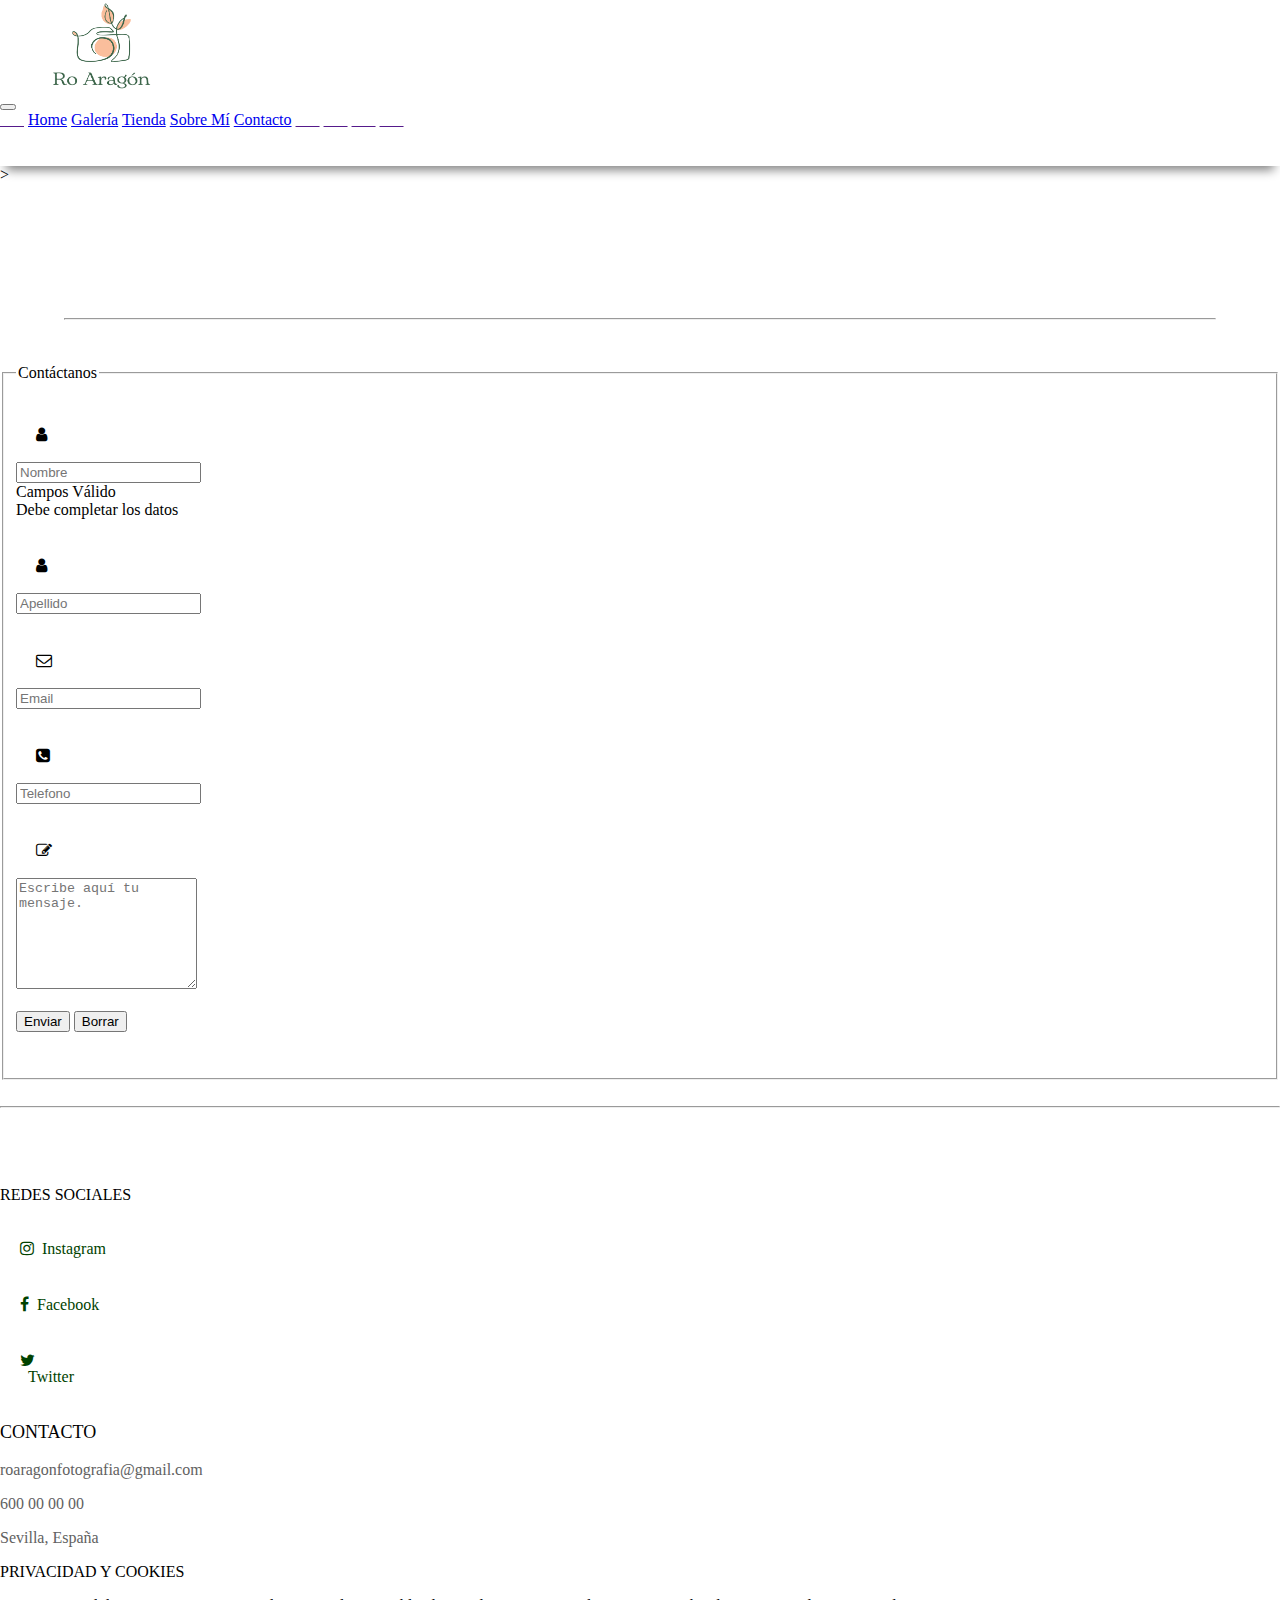
<file: pages/contacto.html>
<!doctype html>
<html lang="en">

<head>
    <title>Ro Aragón Web</title>
    <!-- Required meta tags -->
    <meta charset="utf-8">
    <meta name="viewport" content="width=device-width, initial-scale=1, shrink-to-fit=no">
    <link rel="stylesheet" href="../style.css">
    <!-- Bootstrap CSS v5.0.2 -->
    <link rel="stylesheet" href="https://cdn.jsdelivr.net/npm/bootstrap@5.0.2/dist/css/bootstrap.min.css" integrity="sha384-EVSTQN3/azprG1Anm3QDgpJLIm9Nao0Yz1ztcQTwFspd3yD65VohhpuuCOmLASjC" crossorigin="anonymous">
    <link rel="stylesheet" href="https://cdnjs.cloudflare.com/ajax/libs/font-awesome/4.7.0/css/font-awesome.min.css">
    <script src="../scripts/usuarios.js"></script>
    <script src="../scripts/validaFormulario.js"></script>

</head>

<body>

    <!-- Bootstrap JavaScript Libraries -->
    <script src="https://cdn.jsdelivr.net/npm/@popperjs/core@2.9.2/dist/umd/popper.min.js" integrity="sha384-IQsoLXl5PILFhosVNubq5LC7Qb9DXgDA9i+tQ8Zj3iwWAwPtgFTxbJ8NT4GN1R8p" crossorigin="anonymous"></script>
    <script src="https://cdn.jsdelivr.net/npm/bootstrap@5.0.2/dist/js/bootstrap.min.js" integrity="sha384-cVKIPhGWiC2Al4u+LWgxfKTRIcfu0JTxR+EQDz/bgldoEyl4H0zUF0QKbrJ0EcQF" crossorigin="anonymous"></script>


    <nav class="navbar navbar-expand-lg navbar-light bg-light py-3 fixed-top">
        <div class="container-fluid">
            <img src="../img/RoAragon.png" alt="" width="199" height="89">
            <br>
            <button class="navbar-toggler" type="button" data-bs-toggle="collapse" data-bs-target="#navbarNavAltMarkup" aria-controls="navbarNavAltMarkup" aria-expanded="false" aria-label="Toggle navigation">
          <span class="navbar-toggler-icon bg-light"></span>
        </button>
            <div class="collapse navbar-collapse" id="navbarNavAltMarkup">
                <div class="navbar-nav">
                    <a class="nav-link " href="">&nbsp;&nbsp;&nbsp;&nbsp;&nbsp;&nbsp;</a>
                    <a class="nav-link text-dark" aria-current="page" href="../index.html">Home</a>
                    <a class="nav-link text-dark" href="galeria.html">Galería</a>
                    <a class="nav-link text-dark" href="Tienda.html">Tienda</a>
                    <a class="nav-link text-dark" href="sobremi.html">Sobre Mí</a>
                    <a class="nav-link text-dark" href="contacto.html">Contacto</a>
                    <a class="nav-link " href="">&nbsp;&nbsp;&nbsp;&nbsp;&nbsp;&nbsp;</a>
                    <a class="nav-link " href="">&nbsp;&nbsp;&nbsp;&nbsp;&nbsp;&nbsp;</a>
                    <a class="nav-link " href="">&nbsp;&nbsp;&nbsp;&nbsp;&nbsp;&nbsp;</a>
                    <a class="nav-link " href="">&nbsp;&nbsp;&nbsp;&nbsp;&nbsp;&nbsp;</a>
                    <div id="formInicioSesion">
                        <form action='index.php' method='post'>
                            <input type='text' id='user' name='dni' placeholder='Usuario' hidden/>
                            <input type='password' id='pass' name='pass' placeholder='Contraseña' hidden/>
                            <input class='btn btn-dark btn-sm' type='button' id="inicioSesion" value='Iniciar sesión' hidden/>
                        </form>
                    </div>
                    <p id="sesion"></p>
                    <button class='btn btn-dark btn-sm' type='button' id="botonCerrarSesion">Cerrar Sesión</button>
                </div>
            </div>
        </div>
    </nav>>
    </nav>
    <br>
    <br>
    <br>
    <div class="tituloContact">
        <hr>
        <br>
        <br>
    </div>
    <!--CONTACTO-->
    <div class="m-auto w-75" name="contacto" id="contacto">
        <div class="row">
            <div class="col-md-12">
                <div class="well well-sm">
                    <form class="form-horizontal" method="post" class="contactform" id="contactForm">
                        <fieldset>
                            <legend class="text-center header">Contáctanos</legend>
                            <br>

                            <div class="form-group row">
                                <span class="col-md-1 col-md-offset-2 text-center"><i class="fa fa-user bigicon"></i></span>
                                <div class="col-md-8">
                                    <input id="nombre" name="nombre" type="text" placeholder="Nombre" class="form-control">
                                </div>
                            </div>

                            <!--MENSAJES PARA VALIDACIÓN-->
                            <div class="valid-tooltip">Campos Válido</div>
                            <div class="invalid-feedback">Debe completar los datos</div>
                            <br>
                            <div class="form-group row">
                                <span class="col-md-1 col-md-offset-2 text-center"><i class="fa fa-user bigicon"></i></span>
                                <div class="col-md-8">
                                    <input id="apellidos" name="apellidos" type="text" placeholder="Apellido" class="form-control" required>
                                </div>
                            </div>
                            <br>
                            <div class="form-group row">
                                <span class="col-md-1 col-md-offset-2 text-center"><i class="fa fa-envelope-o bigicon"></i></span>
                                <div class="col-md-8">
                                    <input id="email" name="email" type="text" placeholder="Email" class="form-control" required>
                                </div>
                            </div>
                            <br>
                            <div class="form-group row">
                                <span class="col-md-1 col-md-offset-2 text-center"><i class="fa fa-phone-square bigicon"></i></span>
                                <div class="col-md-8">
                                    <input id="telefono" name="telefono" type="text" placeholder="Telefono" class="form-control" required>
                                </div>
                            </div>
                            <br>
                            <div class="form-group row">
                                <span class="col-md-1 col-md-offset-2 text-center"><i class="fa fa-pencil-square-o bigicon"></i></span>
                                <div class="col-md-8">
                                    <textarea class="form-control" id="message" name="message" placeholder="Escribe aquí tu mensaje." rows="7" required></textarea>
                                </div>
                            </div>
                            <br>
                            <div class="form-group row">
                                <div class="col-md-12 text-center">
                                    <button id="enviar" name="enviar" type="submit" class="btn btn-dark btn-lg">Enviar</button>
                                    <input id="borrar" name="borrar" type="reset" class="btn btn-dark btn-lg" value="Borrar">
                                </div>
                            </div>
                            <br>
                            <br>
                            <div class="errores" id="errores">

                            </div>
                        </fieldset>
                    </form>
                </div>
            </div>
        </div>
    </div>

    <br>
    <hr>
    <br>
    <br>
    <!--FOOTER-->

    <footer class="row bg-dark row justify-content-center align-items-center py-4">
        <br>
        <div class="col-lg-4 ">
            <p class="display-8 text-light text-muted"> REDES SOCIALES</p>
            <div class="row">
                <i class="fa fa-instagram text-light text-muted ">&nbsp;&nbsp;Instagram</i>
                <br>
                <i class="fa fa-facebook text-light text-muted ">&nbsp;&nbsp;Facebook</i>
                <br>
                <i class="fa fa-twitter text-light text-muted "> &nbsp;&nbsp;Twitter</i>
            </div>
        </div>
        <div class="col-lg-4 ">
            <p class="titulo text-light text-muted "> CONTACTO </p>

            <p class="letra text-light text-muted "> roaragonfotografia@gmail.com</p>
            <p class="letra text-light text-muted ">600 00 00 00</p>
            <p class="letra text-light text-muted ">Sevilla, España</p>
        </div>
        <div class="col-lg-4 ">
            <p class="display-8 text-light text-muted "> PRIVACIDAD Y COOKIES</p>
            <p class="text-light text-muted ">Lorem ipsum dolor sit amet consectetur adipisicing elit. Amet blanditiis voluptatem reiciendis sint? Sint quibusdam ratione culpa.Ipsum sed nisi saepe.</p>
        </div>
    </footer>


</html>
</file>
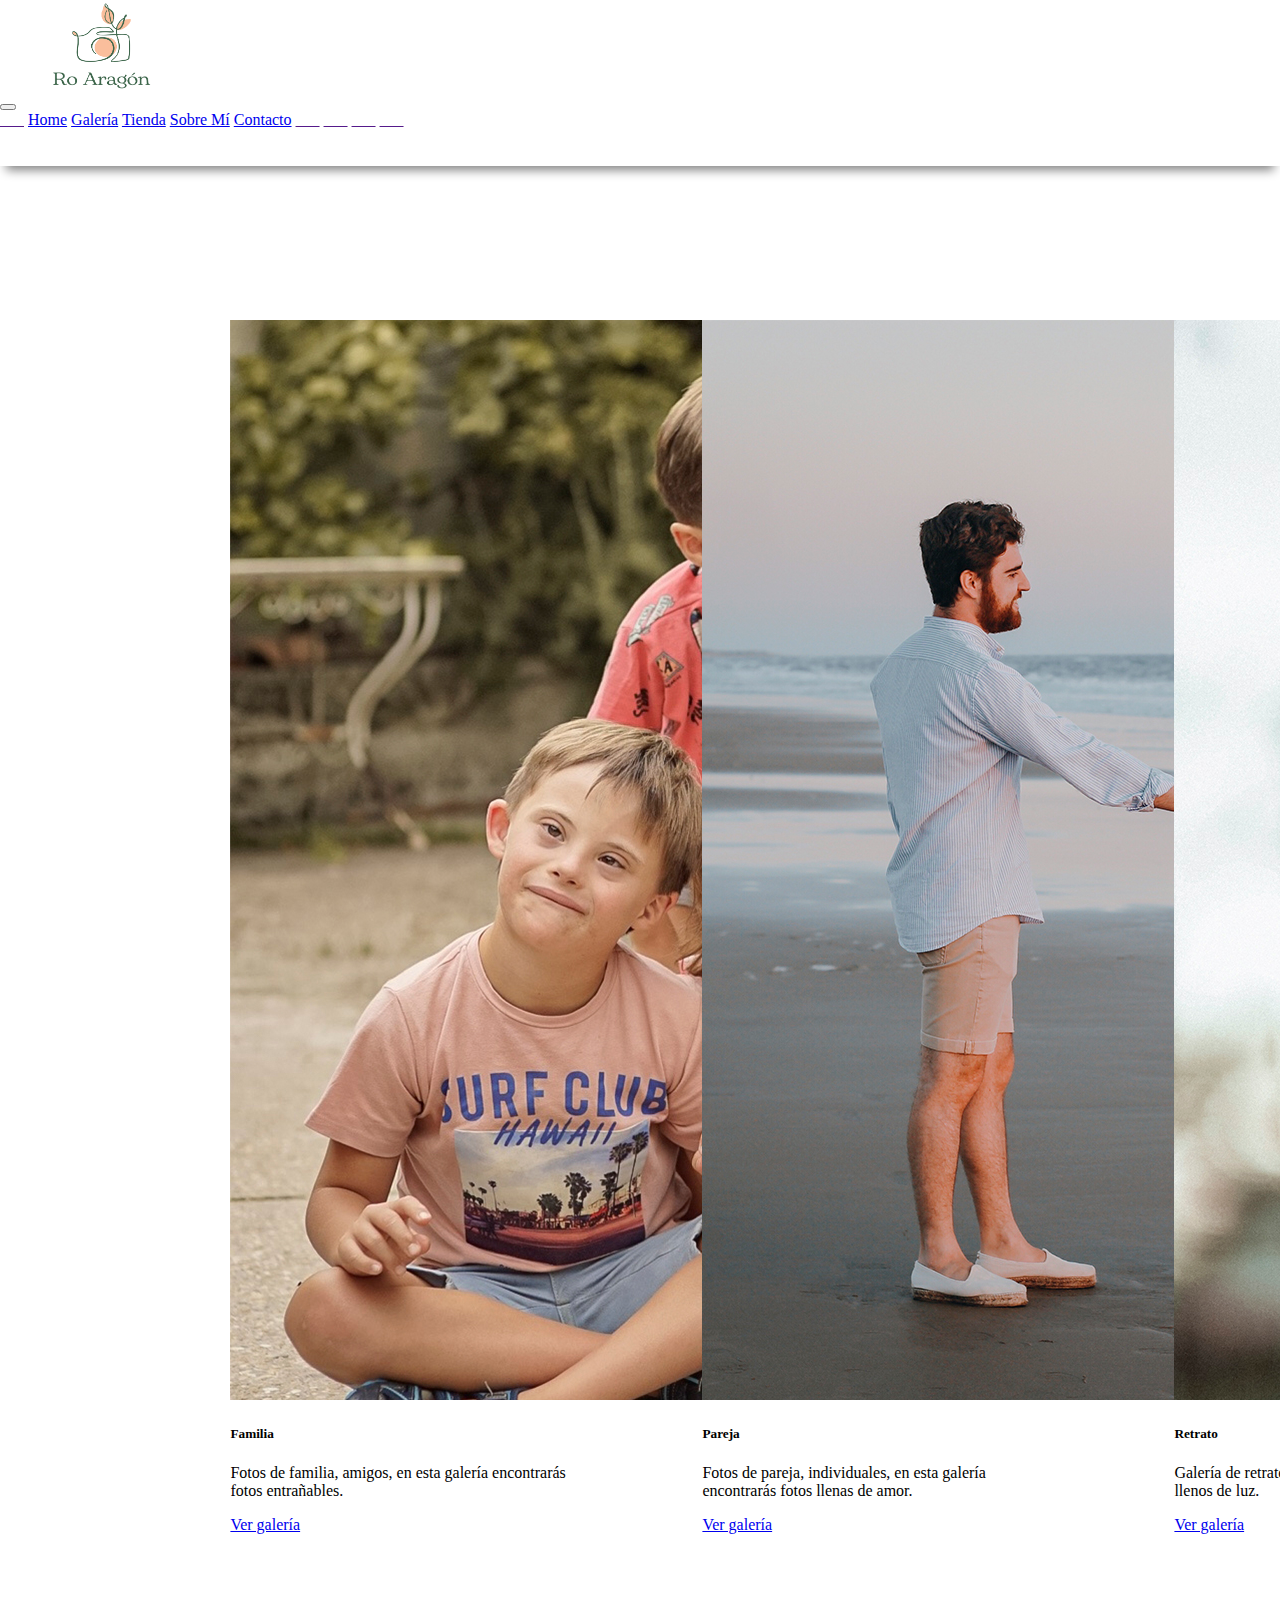
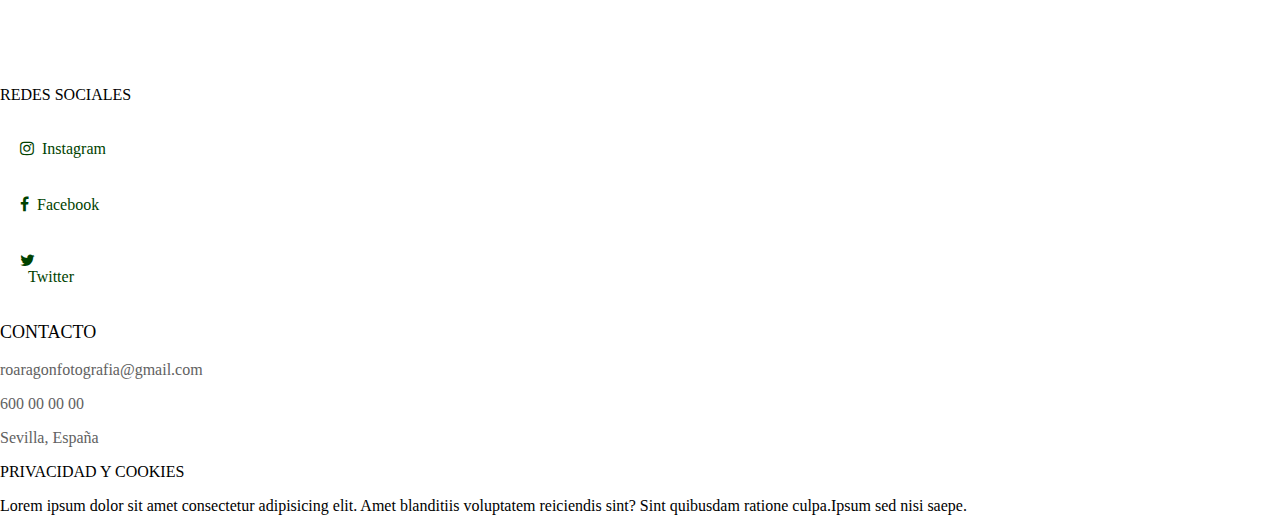
<file: pages/galeria.html>
<!doctype html>
<html lang="en">
<!--Rocío Aragón Escamilla
2 DAW-->

<head>
    <title>Ro Aragón Web Foto</title>
    <!-- Required meta tags -->
    <meta charset="utf-8">
    <meta name="viewport" content="width=device-width, initial-scale=1, shrink-to-fit=no">
    <link rel="stylesheet" href="../style.css">

    <!-- Bootstrap CSS v5.0.2 -->
    <link rel="stylesheet" href="https://cdn.jsdelivr.net/npm/bootstrap@5.0.2/dist/css/bootstrap.min.css" integrity="sha384-EVSTQN3/azprG1Anm3QDgpJLIm9Nao0Yz1ztcQTwFspd3yD65VohhpuuCOmLASjC" crossorigin="anonymous">
    <link rel="stylesheet" href="https://cdnjs.cloudflare.com/ajax/libs/font-awesome/4.7.0/css/font-awesome.min.css">
    <script src="../scripts/usuarios.js"></script>
</head>

<body>

    <!-- Bootstrap JavaScript Libraries -->
    <script src="https://cdn.jsdelivr.net/npm/@popperjs/core@2.9.2/dist/umd/popper.min.js" integrity="sha384-IQsoLXl5PILFhosVNubq5LC7Qb9DXgDA9i+tQ8Zj3iwWAwPtgFTxbJ8NT4GN1R8p" crossorigin="anonymous"></script>
    <script src="https://cdn.jsdelivr.net/npm/bootstrap@5.0.2/dist/js/bootstrap.min.js" integrity="sha384-cVKIPhGWiC2Al4u+LWgxfKTRIcfu0JTxR+EQDz/bgldoEyl4H0zUF0QKbrJ0EcQF" crossorigin="anonymous"></script>

    <nav class="navbar navbar-expand-lg navbar-light bg-light py-3 fixed-top">
        <div class="container-fluid">
            <img src="../img/RoAragon.png" alt="" width="199" height="89">
            <br>
            <button class="navbar-toggler" type="button" data-bs-toggle="collapse" data-bs-target="#navbarNavAltMarkup" aria-controls="navbarNavAltMarkup" aria-expanded="false" aria-label="Toggle navigation">
          <span class="navbar-toggler-icon bg-light"></span>
        </button>
            <div class="collapse navbar-collapse" id="navbarNavAltMarkup">
                <div class="navbar-nav">
                    <a class="nav-link " href="">&nbsp;&nbsp;&nbsp;&nbsp;&nbsp;&nbsp;</a>
                    <a class="nav-link text-dark" aria-current="page" href="../index.html">Home</a>
                    <a class="nav-link text-dark" href="galeria.html">Galería</a>
                    <a class="nav-link text-dark" href="Tienda.html">Tienda</a>
                    <a class="nav-link text-dark" href="sobremi.html">Sobre Mí</a>
                    <a class="nav-link text-dark" href="contacto.html">Contacto</a>
                    <a class="nav-link " href="">&nbsp;&nbsp;&nbsp;&nbsp;&nbsp;&nbsp;</a>
                    <a class="nav-link " href="">&nbsp;&nbsp;&nbsp;&nbsp;&nbsp;&nbsp;</a>
                    <a class="nav-link " href="">&nbsp;&nbsp;&nbsp;&nbsp;&nbsp;&nbsp;</a>
                    <a class="nav-link " href="">&nbsp;&nbsp;&nbsp;&nbsp;&nbsp;&nbsp;</a>
                    <div id="formInicioSesion">
                        <form action='index.php' method='post'>
                            <input type='text' id='user' name='dni' placeholder='Usuario' hidden/>
                            <input type='password' id='pass' name='pass' placeholder='Contraseña' hidden/>
                            <input class='btn btn-dark btn-sm' type='button' id="inicioSesion" value='Iniciar sesión' hidden/>
                        </form>
                    </div>
                    <p id="sesion"></p>
                    <button class='btn btn-dark btn-sm' type='button' id="botonCerrarSesion">Cerrar Sesión</button>
                </div>
            </div>
        </div>
    </nav>
    <br>
    <br>
    <br>
    <br>
    <br>
    <div class="m-auto w-80">
        <div class="galeria row">
            <div class="galUno col-sm-12 colmd-6 col-lg-4 align-items-center justify-content-center">
                <div class="card" style="width: 21rem;">
                    <img src="imagesGal/1.jpg" class="card-img-top" alt="...">
                    <div class="card-body">
                        <h5 class="card-title">Familia</h5>
                        <p class="card-text">Fotos de familia, amigos, en esta galería encontrarás fotos entrañables.</p>
                        <a href="galeria1.html" class="btn btn-dark">Ver galería</a>
                    </div>
                </div>
            </div>
            <div class="galUno col-sm-12 colmd-6 col-lg-4">
                <div class="card" style="width: 21rem;">
                    <img src="imagesGal/2.jpg" class="card-img-top" alt="...">
                    <div class="card-body">
                        <h5 class="card-title">Pareja</h5>
                        <p class="card-text">Fotos de pareja, individuales, en esta galería encontrarás fotos llenas de amor.</p>
                        <a href="galeria2.html" class="btn btn-dark">Ver galería</a>
                    </div>
                </div>
            </div href=" ">
            <div class="galUno col-sm-12 colmd-6 col-lg-4">
                <div class="card" style="width: 21rem;">
                    <img src="imagesGal/3.jpg" class="card-img-top" alt="...">
                    <div class="card-body">
                        <h5 class="card-title">Retrato</h5>
                        <p class="card-text">Galería de retratos, esta galería encontrarás retratos llenos de luz.</p>
                        <a href="galeria3.html" class="btn btn-dark">Ver galería</a>
                    </div>
                </div>
            </div>
        </div>
    </div>
    <br>
    <br>
    <br>
    <footer class="row bg-dark row justify-content-center align-items-center py-4 ">
        <br>
        <div class="col-lg-4 ">
            <p class="display-8 text-light text-muted "> REDES SOCIALES</p>
            <div class="row ">
                <i class="fa fa-instagram text-light text-muted ">&nbsp;&nbsp;Instagram</i>
                <br>
                <i class="fa fa-facebook text-light text-muted ">&nbsp;&nbsp;Facebook</i>
                <br>
                <i class="fa fa-twitter text-light text-muted "> &nbsp;&nbsp;Twitter</i>
            </div>
        </div>
        <div class="col-lg-4 ">
            <p class="titulo text-light text-muted "> CONTACTO </p>

            <p class="letra text-light text-muted "> roaragonfotografia@gmail.com</p>
            <p class="letra text-light text-muted ">600 00 00 00</p>
            <p class="letra text-light text-muted ">Sevilla, España</p>
        </div>
        <div class="col-lg-4 ">
            <p class="display-8 text-light text-muted "> PRIVACIDAD Y COOKIES</p>
            <p class="text-light text-muted ">Lorem ipsum dolor sit amet consectetur adipisicing elit. Amet blanditiis voluptatem reiciendis sint? Sint quibusdam ratione culpa.Ipsum sed nisi saepe.</p>

        </div>
    </footer>

</body>

</html>
</file>
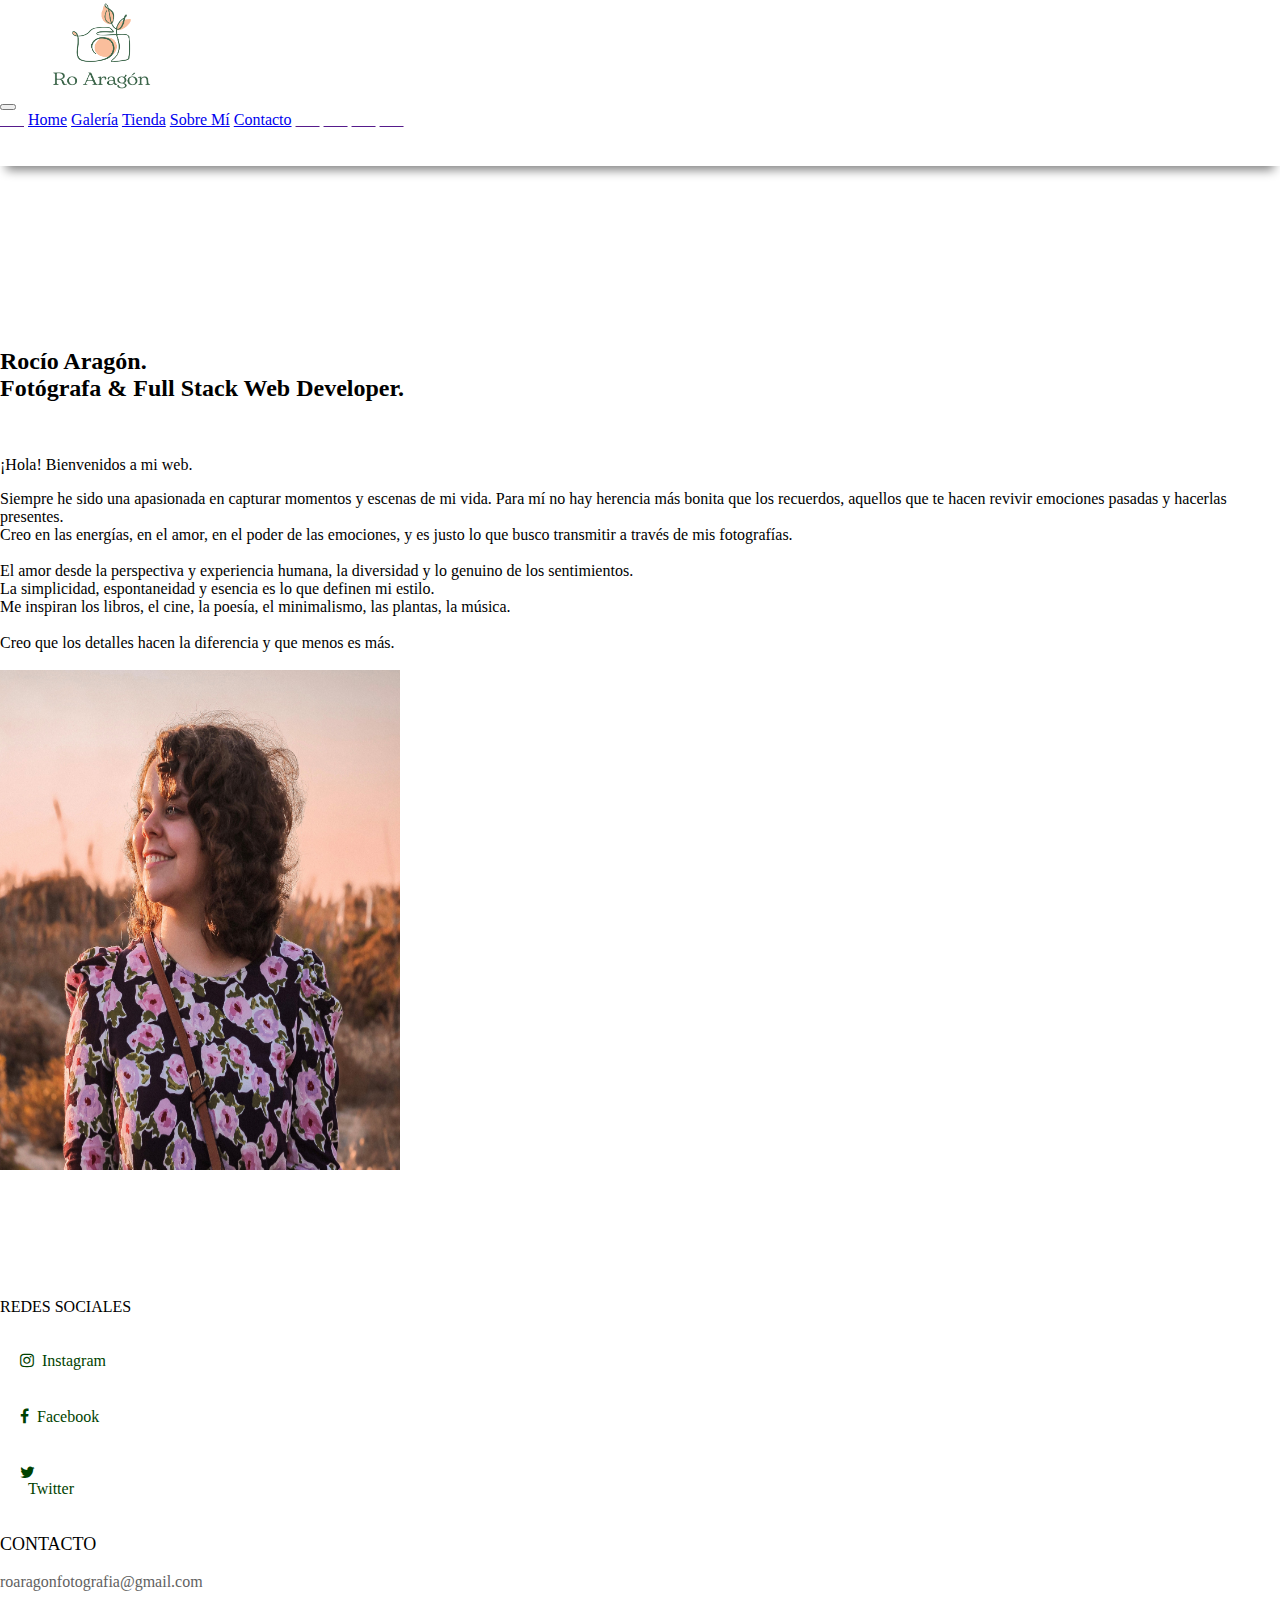
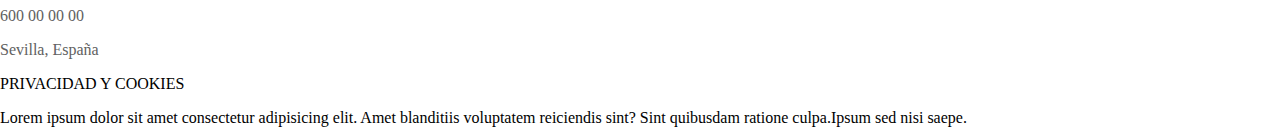
<file: pages/sobremi.html>
<!doctype html>
<html lang="en">
<!--Rocío Aragón Escamilla
2 DAW-->

<head>
    <title>Ro Aragón Web</title>
    <!-- Required meta tags -->
    <meta charset="utf-8">
    <meta name="viewport" content="width=device-width, initial-scale=1, shrink-to-fit=no">
    <link rel="stylesheet" href="../style.css">
    <!-- Bootstrap CSS v5.0.2 -->
    <link rel="stylesheet" href="https://cdn.jsdelivr.net/npm/bootstrap@5.0.2/dist/css/bootstrap.min.css" integrity="sha384-EVSTQN3/azprG1Anm3QDgpJLIm9Nao0Yz1ztcQTwFspd3yD65VohhpuuCOmLASjC" crossorigin="anonymous">
    <link rel="stylesheet" href="https://cdnjs.cloudflare.com/ajax/libs/font-awesome/4.7.0/css/font-awesome.min.css">
    <script src="../scripts/usuarios.js"></script>
</head>

<body>

    <!-- Bootstrap JavaScript Libraries -->
    <script src="https://cdn.jsdelivr.net/npm/@popperjs/core@2.9.2/dist/umd/popper.min.js" integrity="sha384-IQsoLXl5PILFhosVNubq5LC7Qb9DXgDA9i+tQ8Zj3iwWAwPtgFTxbJ8NT4GN1R8p" crossorigin="anonymous"></script>
    <script src="https://cdn.jsdelivr.net/npm/bootstrap@5.0.2/dist/js/bootstrap.min.js" integrity="sha384-cVKIPhGWiC2Al4u+LWgxfKTRIcfu0JTxR+EQDz/bgldoEyl4H0zUF0QKbrJ0EcQF" crossorigin="anonymous"></script>



    <nav class="navbar navbar-expand-lg navbar-light bg-light py-3 fixed-top">
        <div class="container-fluid">
            <img src="../img/RoAragon.png" alt="" width="199" height="89">
            <br>
            <button class="navbar-toggler" type="button" data-bs-toggle="collapse" data-bs-target="#navbarNavAltMarkup" aria-controls="navbarNavAltMarkup" aria-expanded="false" aria-label="Toggle navigation">
          <span class="navbar-toggler-icon bg-light"></span>
        </button>
            <div class="collapse navbar-collapse" id="navbarNavAltMarkup">
                <div class="navbar-nav">
                    <a class="nav-link " href="">&nbsp;&nbsp;&nbsp;&nbsp;&nbsp;&nbsp;</a>
                    <a class="nav-link text-dark" aria-current="page" href="../index.html">Home</a>
                    <a class="nav-link text-dark" href="galeria.html">Galería</a>
                    <a class="nav-link text-dark" href="Tienda.html">Tienda</a>
                    <a class="nav-link text-dark" href="sobremi.html">Sobre Mí</a>
                    <a class="nav-link text-dark" href="contacto.html">Contacto</a>
                    <a class="nav-link " href="">&nbsp;&nbsp;&nbsp;&nbsp;&nbsp;&nbsp;</a>
                    <a class="nav-link " href="">&nbsp;&nbsp;&nbsp;&nbsp;&nbsp;&nbsp;</a>
                    <a class="nav-link " href="">&nbsp;&nbsp;&nbsp;&nbsp;&nbsp;&nbsp;</a>
                    <a class="nav-link " href="">&nbsp;&nbsp;&nbsp;&nbsp;&nbsp;&nbsp;</a>
                    <div id="formInicioSesion">
                        <form action='index.php' method='post'>
                            <input type='text' id='user' name='dni' placeholder='Usuario' hidden/>
                            <input type='password' id='pass' name='pass' placeholder='Contraseña' hidden/>
                            <input class='btn btn-dark btn-sm' type='button' id="inicioSesion" value='Iniciar sesión' hidden/>
                        </form>
                    </div>
                    <p id="sesion"></p>
                    <button class='btn btn-dark btn-sm' type='button' id="botonCerrarSesion">Cerrar Sesión</button>
                </div>
            </div>
        </div>
    </nav>
    <br>
    <br>
    <br>
    <br>
    <br>
    <br>
    <br>
    <br>
    <br>
    <div class="row featurette justify-content-center" name="new" id="new">
        <div class="col-md-5">
            <h2 class="featurette-heading">Rocío Aragón. <br><span class="text-muted">Fotógrafa & Full Stack Web Developer.</span></h2>
            <br>
            <p class="lead">¡Hola! Bienvenidos a mi web.</p>
            Siempre he sido una apasionada en capturar momentos y escenas de mi vida. Para mí no hay herencia más bonita que los recuerdos, aquellos que te hacen revivir emociones pasadas y hacerlas presentes.
            <br>Creo en las energías, en el amor, en el poder de las emociones, y es justo lo que busco transmitir a través de mis fotografías. <br><br>El amor desde la perspectiva y experiencia humana, la diversidad y lo genuino de los sentimientos.
            <br>La simplicidad, espontaneidad y esencia es lo que definen mi estilo.
            <br>Me inspiran los libros, el cine, la poesía, el minimalismo, las plantas, la música. <br><br>Creo que los detalles hacen la diferencia y que menos es más.
        </div>
        <br>
        <div class="col-md-4">
            <img src="../img/ro.JPG" class="bd-placeholder-img card-img-top img-fluid" width="400" height="500"></img>
        </div>
    </div>
    <br>
    <br>
    <br>
    <br>
    <br>
    <footer class="row bg-dark row justify-content-center align-items-center py-4">
        <br>
        <div class="col-lg-4 ">
            <p class="display-8 text-light text-muted"> REDES SOCIALES</p>
            <div class="row">
                <i class="fa fa-instagram text-light text-muted ">&nbsp;&nbsp;Instagram</i>
                <br>
                <i class="fa fa-facebook text-light text-muted ">&nbsp;&nbsp;Facebook</i>
                <br>
                <i class="fa fa-twitter text-light text-muted "> &nbsp;&nbsp;Twitter</i>
            </div>
        </div>
        <div class="col-lg-4 ">
            <p class="titulo text-light text-muted "> CONTACTO </p>

            <p class="letra text-light text-muted "> roaragonfotografia@gmail.com</p>
            <p class="letra text-light text-muted ">600 00 00 00</p>
            <p class="letra text-light text-muted ">Sevilla, España</p>
        </div>
        <div class="col-lg-4 ">
            <p class="display-8 text-light text-muted "> PRIVACIDAD Y COOKIES</p>
            <p class="text-light text-muted ">Lorem ipsum dolor sit amet consectetur adipisicing elit. Amet blanditiis voluptatem reiciendis sint? Sint quibusdam ratione culpa.Ipsum sed nisi saepe.</p>

        </div>
    </footer>
</body>

</html>
</file>
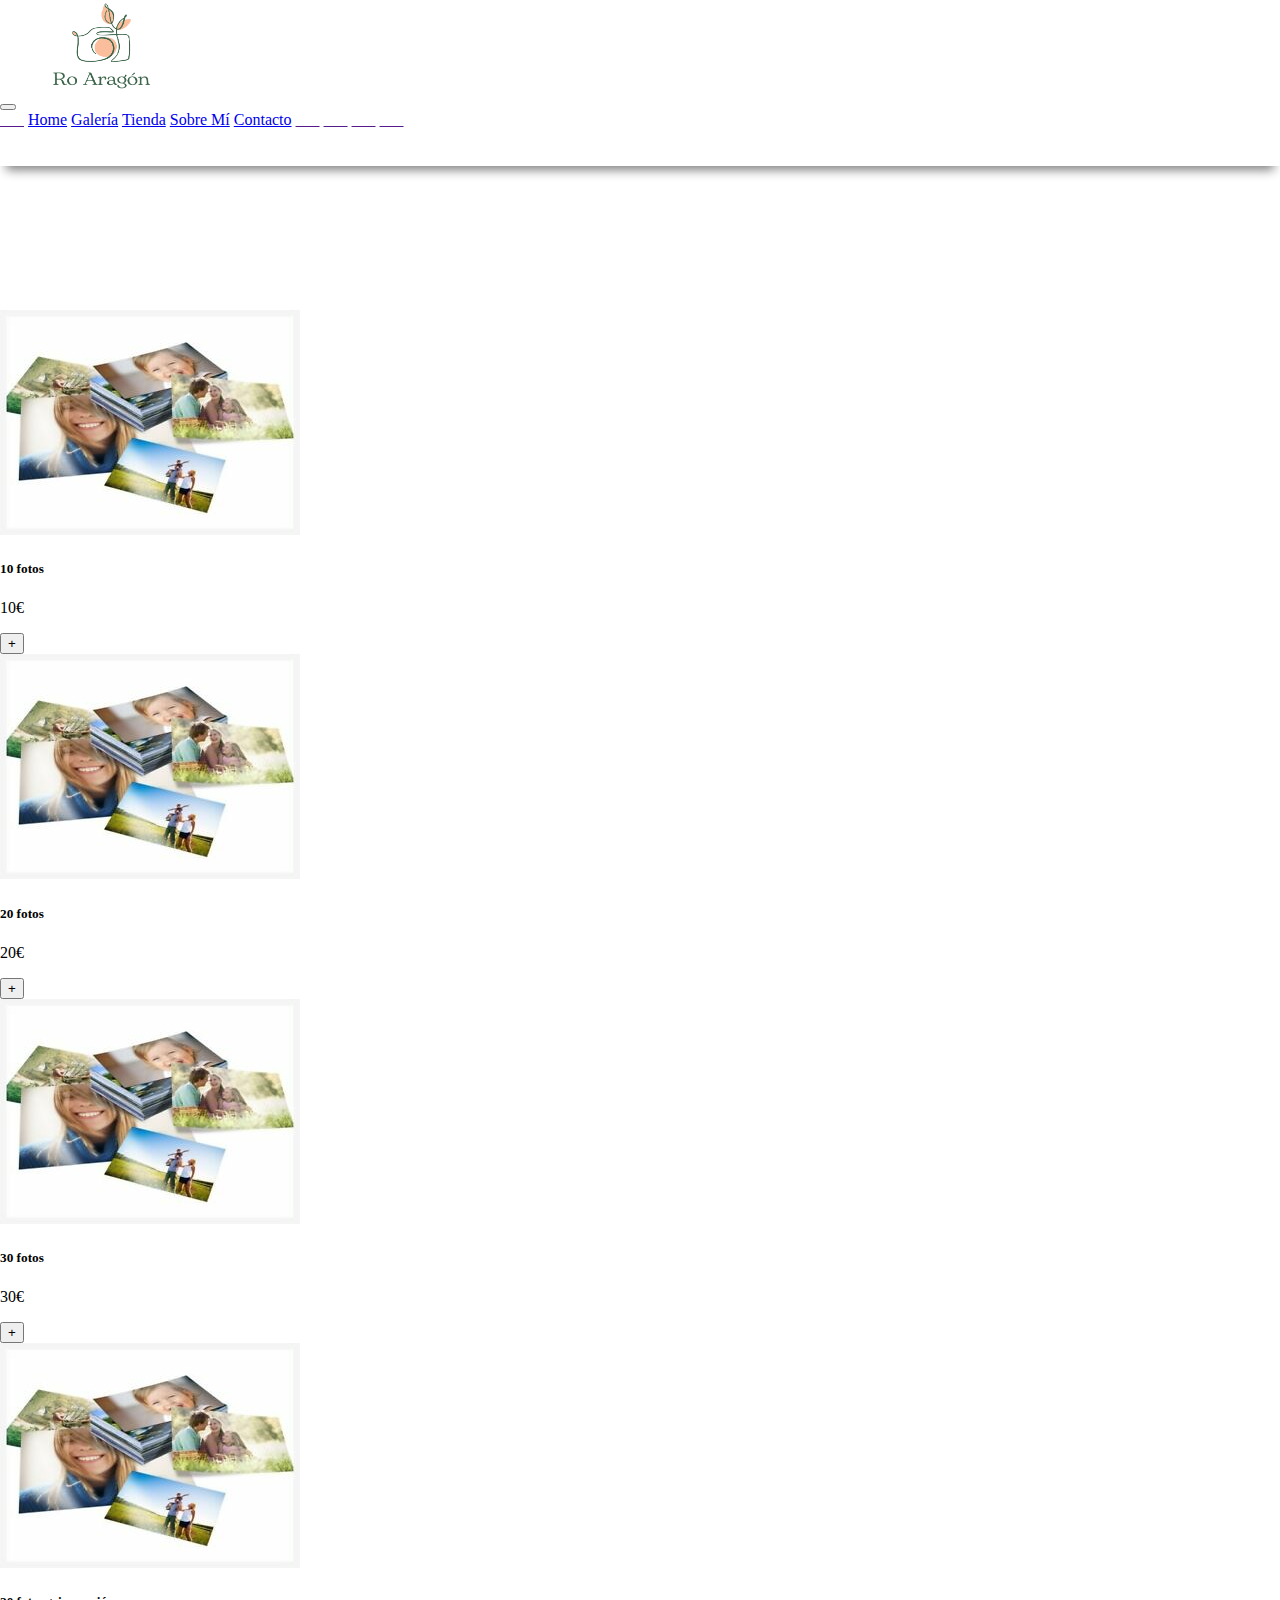
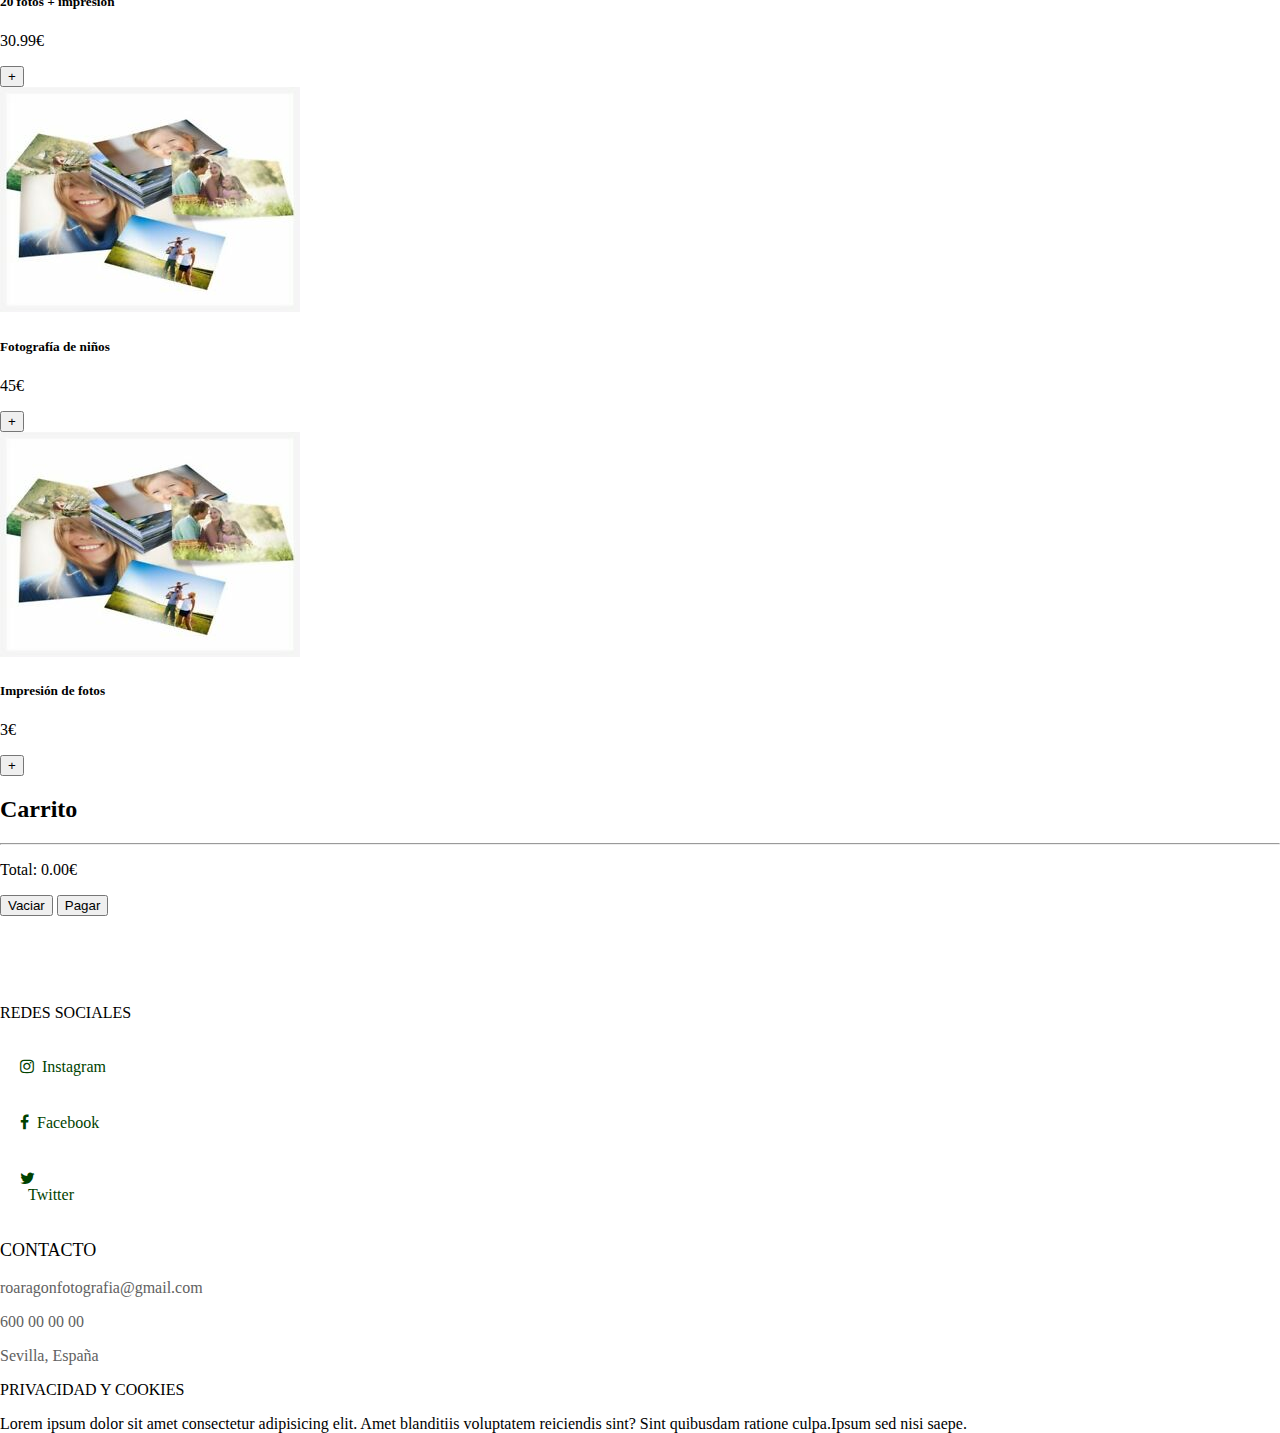
<file: pages/Tienda.html>
<!doctype html>
<html lang="en">
<!--Rocío Aragón Escamilla
2 DAW-->

<head>
    <title>Ro Aragón Web</title>
    <!-- Required meta tags -->
    <meta charset="utf-8">
    <meta name="viewport" content="width=device-width, initial-scale=1, shrink-to-fit=no">
    <link rel="stylesheet" href="../style.css">
    <!-- Bootstrap CSS v5.0.2 -->
    <link rel="stylesheet" href="https://cdn.jsdelivr.net/npm/bootstrap@5.0.2/dist/css/bootstrap.min.css" integrity="sha384-EVSTQN3/azprG1Anm3QDgpJLIm9Nao0Yz1ztcQTwFspd3yD65VohhpuuCOmLASjC" crossorigin="anonymous">
    <!--JAVASCRIPT-->
    <script src="../scripts/carrito.js"></script>
    <link rel="stylesheet" href="https://cdnjs.cloudflare.com/ajax/libs/font-awesome/4.7.0/css/font-awesome.min.css">
    <link rel="stylesheet" href="https://cdnjs.cloudflare.com/ajax/libs/font-awesome/4.7.0/css/font-awesome.min.css">
</head>

<body>

    <!-- Bootstrap JavaScript Libraries -->
    <script src="https://cdn.jsdelivr.net/npm/@popperjs/core@2.9.2/dist/umd/popper.min.js" integrity="sha384-IQsoLXl5PILFhosVNubq5LC7Qb9DXgDA9i+tQ8Zj3iwWAwPtgFTxbJ8NT4GN1R8p" crossorigin="anonymous"></script>
    <script src="https://cdn.jsdelivr.net/npm/bootstrap@5.0.2/dist/js/bootstrap.min.js" integrity="sha384-cVKIPhGWiC2Al4u+LWgxfKTRIcfu0JTxR+EQDz/bgldoEyl4H0zUF0QKbrJ0EcQF" crossorigin="anonymous"></script>
    <script src="../scripts/usuarios.js"></script>


    <nav class="navbar navbar-expand-lg navbar-light bg-light py-3 fixed-top">
        <div class="container-fluid">
            <img src="../img/RoAragon.png" alt="" width="199" height="89">
            <br>
            <button class="navbar-toggler" type="button" data-bs-toggle="collapse" data-bs-target="#navbarNavAltMarkup" aria-controls="navbarNavAltMarkup" aria-expanded="false" aria-label="Toggle navigation">
          <span class="navbar-toggler-icon bg-light"></span>
        </button>
            <div class="collapse navbar-collapse" id="navbarNavAltMarkup">
                <div class="navbar-nav">
                    <a class="nav-link " href="">&nbsp;&nbsp;&nbsp;&nbsp;&nbsp;&nbsp;</a>
                    <a class="nav-link text-dark" aria-current="page" href="../index.html">Home</a>
                    <a class="nav-link text-dark" href="galeria.html">Galería</a>
                    <a class="nav-link text-dark" href="Tienda.html">Tienda</a>
                    <a class="nav-link text-dark" href="sobremi.html">Sobre Mí</a>
                    <a class="nav-link text-dark" href="contacto.html">Contacto</a>
                    <a class="nav-link " href="">&nbsp;&nbsp;&nbsp;&nbsp;&nbsp;&nbsp;</a>
                    <a class="nav-link " href="">&nbsp;&nbsp;&nbsp;&nbsp;&nbsp;&nbsp;</a>
                    <a class="nav-link " href="">&nbsp;&nbsp;&nbsp;&nbsp;&nbsp;&nbsp;</a>
                    <a class="nav-link " href="">&nbsp;&nbsp;&nbsp;&nbsp;&nbsp;&nbsp;</a>
                    <div id="formInicioSesion">
                        <form action='index.php' method='post'>
                            <input type='text' id='user' name='dni' placeholder='Usuario' hidden/>
                            <input type='password' id='pass' name='pass' placeholder='Contraseña' hidden/>
                            <input class='btn btn-dark btn-sm' type='button' id="inicioSesion" value='Iniciar sesión' hidden/>
                        </form>
                    </div>
                    <p id="sesion"></p>
                    <button class='btn btn-dark btn-sm' type='button' id="botonCerrarSesion">Cerrar Sesión</button>
                </div>
            </div>
    </nav>
    <br>
    <br>
    <br>
    <br>
    <br>
    <br>
    <br>
    <br>
    <!--CARRITO-->
    <div class="container">
        <div class="row">
            <!-- Elementos generados a partir del JSON -->
            <main id="items" class="col-sm-9 row"></main>
            <!-- Carrito -->
            <aside class="col-sm-3">
                <h2>Carrito</h2>
                <!-- Elementos del carrito -->
                <ul id="carrito" class="list-group"></ul>
                <hr>
                <!-- Precio total -->
                <p class="text-right">Total: <span id="total"></span>&euro;</p>
                <button id="boton-vaciar" class="btn btn-dark">Vaciar</button>
                <button id="boton-pagar" class="btn btn-dark">Pagar</button>
            </aside>
        </div>
    </div>

    <br>
    <br>
    <br>
    <!--FOOTER-->
    <footer class="row bg-dark row justify-content-center align-items-center py-4">
        <br>
        <div class="col-lg-4 ">
            <p class="display-8 text-light text-muted"> REDES SOCIALES</p>
            <div class="row">
                <i class="fa fa-instagram text-light text-muted ">&nbsp;&nbsp;Instagram</i>
                <br>
                <i class="fa fa-facebook text-light text-muted ">&nbsp;&nbsp;Facebook</i>
                <br>
                <i class="fa fa-twitter text-light text-muted "> &nbsp;&nbsp;Twitter</i>
            </div>
        </div>
        <div class="col-lg-4 ">
            <p class="titulo text-light text-muted "> CONTACTO </p>

            <p class="letra text-light text-muted "> roaragonfotografia@gmail.com</p>
            <p class="letra text-light text-muted ">600 00 00 00</p>
            <p class="letra text-light text-muted ">Sevilla, España</p>
        </div>
        <div class="col-lg-4 ">
            <p class="display-8 text-light text-muted "> PRIVACIDAD Y COOKIES</p>
            <p class="text-light text-muted ">Lorem ipsum dolor sit amet consectetur adipisicing elit. Amet blanditiis voluptatem reiciendis sint? Sint quibusdam ratione culpa.Ipsum sed nisi saepe.</p>

        </div>
    </footer>
</body>

</html>
</file>
<file: style.css>
/*Rocío Aragón Escamilla
2 DAW*/

html {
    max-height: 100%;
    max-width: 100%;
}


/*CUERPO ENTERO CON FONDO*/

body {
    height: 100%;
    width: 100%;
    margin: 0%;
}

.container {
    height: 100%;
    width: 100%;
}


/*MENÚ*/

nav {
    background-color: white;
    display: flex;
    flex-direction: fila;
    flex-wrap: nowrap;
    justify-content: space-between;
    box-shadow: 0px 10px 10px -6px grey;
}


/* CARRUSEL */

.carousel {
    max-width: 1400px;
    margin: 0 auto;
    display: flex;
}

#imagen {
    width: 100%;
    height: 580px;
    background-size: cover;
}

#play,
#stop {
    width: 30px;
    height: 30px;
    color: white;
    display: block;
    margin-left: auto;
    margin-right: auto;
    margin-top: 52%;
}

#retroceder {
    float: left;
    width: 30px;
    height: 30px;
    margin-top: 27%;
    margin-left: 2%;
    color: white;
}

#avanzar {
    float: right;
    width: 30px;
    height: 30px;
    margin-top: 27%;
    margin-right: 2%;
    color: white;
}


/*EDITANDO DIV PRE-FOOTER*/

.prefooter {
    background-color: white;
    width: 80%;
    padding: 5%;
    padding-left: 13%;
    display: flex;
    flex-direction: fila;
    flex-wrap: nowrap;
    justify-content: space-between;
}

.contacto {
    font-style: rgb(75, 75, 75);
    font-family: Questrial, sans-serif;
    float: left;
    width: 33%;
    padding: auto;
    margin: 0 auto;
}

.socialmedia {
    font-style: rgb(75, 75, 75);
    font-family: Questrial, sans-serif;
    float: center;
    width: 33%;
    margin: 0 auto;
    padding: auto;
}

.listasuscripcion {
    font-style: rgb(75, 75, 75);
    font-family: Questrial, sans-serif;
    float: right;
    width: 33%;
    margin: 0 auto;
}

.titulo {
    text-align: left;
    font-size: large;
    font-weight: 300;
}

.letra {
    color: rgb(97, 97, 97);
}

.cuadrotexto {
    color: grey;
    width: 300px;
    height: 30px;
}

.botonform {
    font-family: Questrial, sans-serif;
    font-size: smaller;
    border: 0px;
    color: white;
    background-color: rgb(0, 44, 0);
    text-align: center;
    font-size: 16px;
    width: 80px;
    height: 30px;
}

.botonform:hover {
    opacity: 0.9;
}


/*Botones de RRSS e Iconos*/

.fa {
    padding: 20px;
    font-size: 15px;
    width: 25px;
    text-align: left;
    text-decoration: none;
}

.fa:hover {
    opacity: 0.7;
}

.fa-facebook {
    color: rgb(0, 66, 0);
}

.fa-twitter {
    color: rgb(0, 66, 0);
}

.fa-instagram {
    color: rgb(0, 66, 0);
}


/*Formulario*/

.tituloContact {
    padding-top: 90px;
    align-items: center;
    width: 90%;
    height: auto;
    margin: auto;
}

.contactform {
    font-style: rgb(75, 75, 75);
    margin: 0 auto;
    font-family: Questrial, sans-serif;
    align-items: center;
    margin: auto;
    width: 45%;
    height: auto;
}

.cuadrotexto2 {
    color: grey;
    width: 700px;
    height: 30px;
}

.cuadrotexto3 {
    color: grey;
    width: 700px;
}


/*Botón del formulario*/

.button {
    display: inline-block;
    background-color: rgb(0, 51, 0);
    border: none;
    color: white;
    text-align: center;
    font-size: 16px;
    padding: 10px;
    width: 125px;
    transition: all 0.5s;
    cursor: pointer;
    margin: 5px;
}

.button:hover {
    opacity: 0.85;
}

form .error {
    color: #ff0000;
}


/*Errores en formulario*/

.errores {
    font-weight: bold;
    background-color: white;
    color: rgb(187, 1, 1);
    align-content: center;
    width: 50%;
    margin: auto;
}


/*Sobre mi*/

.sobremi {
    font-family: Helvetica, arial, sans-serif;
    font-size: large;
    background-color: white;
    width: 75%;
    padding: 5%;
    padding-left: 13%;
    display: flex;
    flex-direction: fila;
    flex-wrap: nowrap;
    justify-content: space-between;
}

.parafosobremi {
    width: 58%;
}

.fotosobremi {
    width: 38%;
    height: 38%;
    border-radius: 50%;
}

.name {
    color: rgb(58, 58, 58);
    font-family: Questrial, sans-serif;
    margin: auto;
    width: 10%;
}


/*GALERIA*/

.galeria {
    background-color: white;
    width: 100%;
    padding: 5%;
    padding-left: 18%;
    padding-right: 13%;
    display: flex;
    flex-direction: fila;
    flex-wrap: nowrap;
    justify-content: space-between;
    margin: auto;
}

.categoria {
    font-weight: 200;
    color: rgb(100, 100, 100);
    font-family: Questrial, sans-serif;
    padding-left: 35%;
}

.name {
    color: rgb(100, 100, 100);
    padding-left: 9%;
}

.imagenMuestra {
    width: 78%;
    height: 80%;
}

.imagenMuestra:hover {
    transform: scale(1.1);
    opacity: 0.80;
}

.galeria1 {
    display: flex;
    align-items: center;
    justify-content: center;
    min-height: 100vh;
    padding-left: 10em;
}

.galeria2 {
    display: flex;
    align-items: center;
    justify-content: center;
    min-height: 100vh;
    padding-left: 6em;
}


/*______________________________________________________________________________*/


/*GALERIAS 1, 2 Y 3*/

.fila>.columna {
    padding-left: 19%;
    padding-right: 0%;
    padding-top: 20px;
    width: auto;
}

.columna {
    width: 50%;
}

.fila:after {
    content: "";
    display: table;
    clear: both;
}


/* Crea cuatro columnaas iguales que flotan una al lado de la otra */

.columna {
    float: left;
    width: 0%;
}


/*Fondo */

.contenido {
    display: none;
    position: fixed;
    z-index: 1;
    padding-top: 100px;
    left: 0;
    top: 0;
    width: 100%;
    height: 100%;
    overflow: auto;
    background-color: rgba(26, 25, 25, 0.699);
}


/* Contenido */

.contenidoFotoVertical {
    position: relative;
    margin: auto;
    padding: 0;
    /*Tamaño del conmtenido de las fotos que se pasan*/
    width: 28%;
    max-width: 1000px;
}

.contenidoFotoHorizontal {
    position: relative;
    margin: auto;
    padding: 0;
    /*Tamaño del conmtenido de las fotos que se pasan*/
    width: 80%;
    max-width: 1000px;
}


/* TBotón de cerrar */

.cerrarCursor {
    color: white;
    position: absolute;
    /*Top y right de la x para cerrar el album*/
    top: 110px;
    right: 90px;
    font-size: 40px;
    font-weight: bold;
}

.cerrarCursor:hover,
.cerrarCursor:focus {
    color: #999;
    text-decoration: none;
    cursor: pointer;
}


/* Ocultar las diapositivas por defecto */

.misFotos {
    display: none;
}


/* Botones siguiente y anterior */

.anterior,
.siguiente {
    cursor: pointer;
    position: absolute;
    top: 50%;
    width: auto;
    padding: 16px;
    margin-top: -50px;
    color: rgb(255, 255, 255);
    font-weight: bold;
    font-size: 20px;
    transition: 0.6s ease;
    border-radius: 0 3px 3px 0;
    user-select: none;
    -webkit-user-select: none;
}


/* Botón siguiente" a la derecha */

.siguiente {
    right: 0;
    border-radius: 3px 0 0 3px;
}

.siguiente:hover,
.anterior:hover {
    background-color: rgba(0, 0, 0, 0.8);
}


/* Al pasar el ratón, agregue un color de fondo negro con un poco de transparencia */

.numeroDeFoto {
    color: #f2f2f2;
    font-size: 12px;
    padding: 8px 12px;
    position: absolute;
    top: 0;
}

img.fotoGaleria {
    /*Redimension de imagenes antes de album*/
    transition: 0.3s;
    width: 310px;
}

.fotoGaleria:hover {
    box-shadow: 0 4px 8px 0 rgba(0, 0, 0, 0.2), 0 6px 20px 0 rgba(0, 0, 0, 0.19);
}

.imgJS {
    width: 100%;
    height: 100%;
}
</file>
